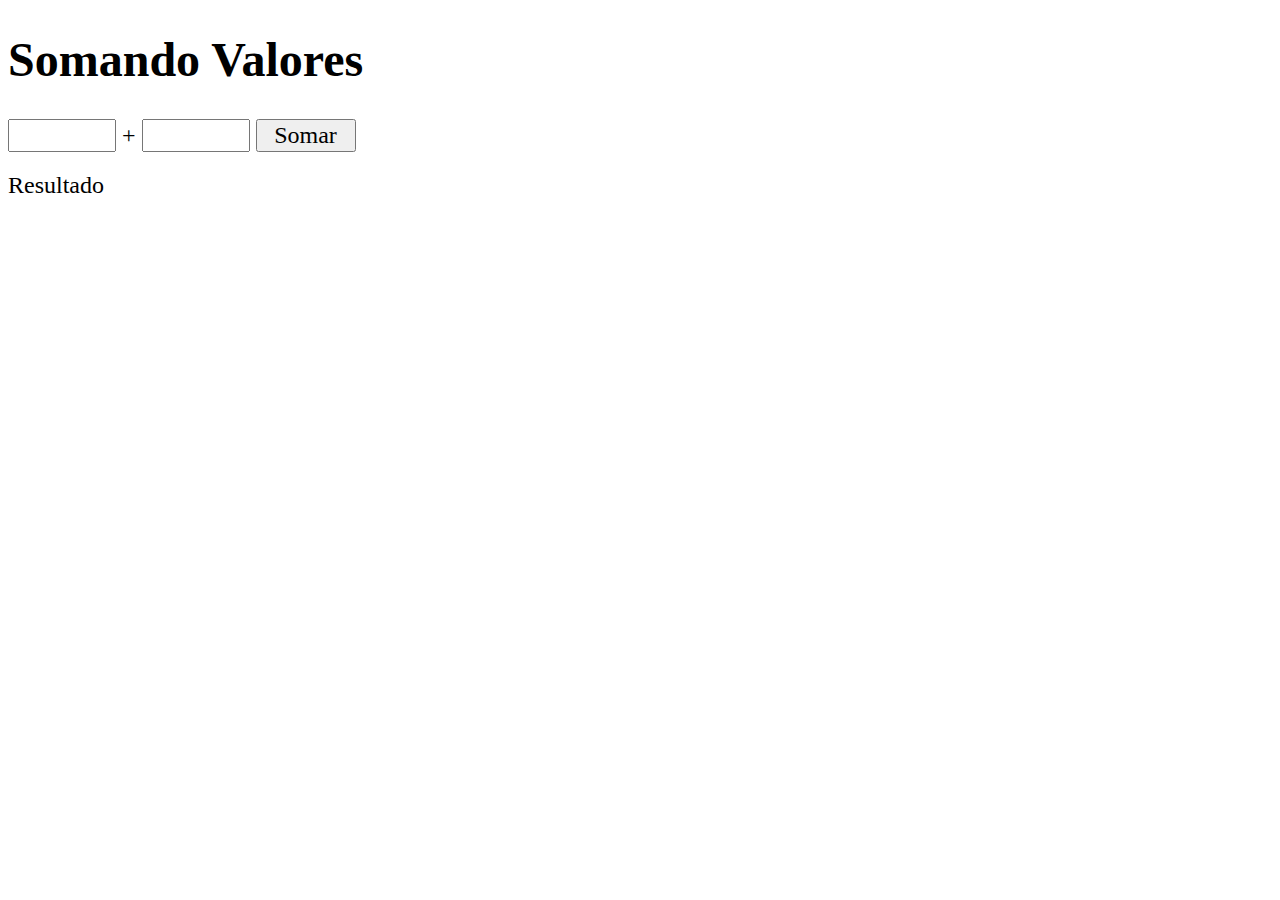
<file: Segundo Trimestre/Autorias Segundo Trimestre/calculadora.html>
<!DOCTYPE html>
<html lang="en">
    <head>
        <meta charset="UTF-8">
        <meta name="viewport" content="width=device-width, initial-scale=1.0">
        <title>Autoria Segundo Trimestre</title>
    <style>
        body{
            font: normal 18pt Calibri
        }
        input {
            font: normal 18pt Calibri;
            width: 100px;
        }
        div#res {
            margin-top: 20px;
        }
    </style>
    </head>
    <body>
        <h1> Somando Valores</h1>
        <input type="number" name="txtn1" id="txtn1"> + <input type="number" name="txtn2" id="txtn2">
        <input type="button" value="Somar" OnClick = "somar()">
        <div id="res">Resultado</div>

        <script>
            function somar () {
                var tn1 = window.document.getElementById('txtn1')
                var tn2 = window.document.querySelector('input#txtn2')
                var res = window.document.getElementById('res')
                var n1 = Number(tn1.value)
                var n2 = Number(tn1.value)
                var s = n1 + n2
                res.innerHTML = `A soma entre ${n1} e ${n2} é igual a <strong> ${s}</strong>`
            }
        </script>
</file>
